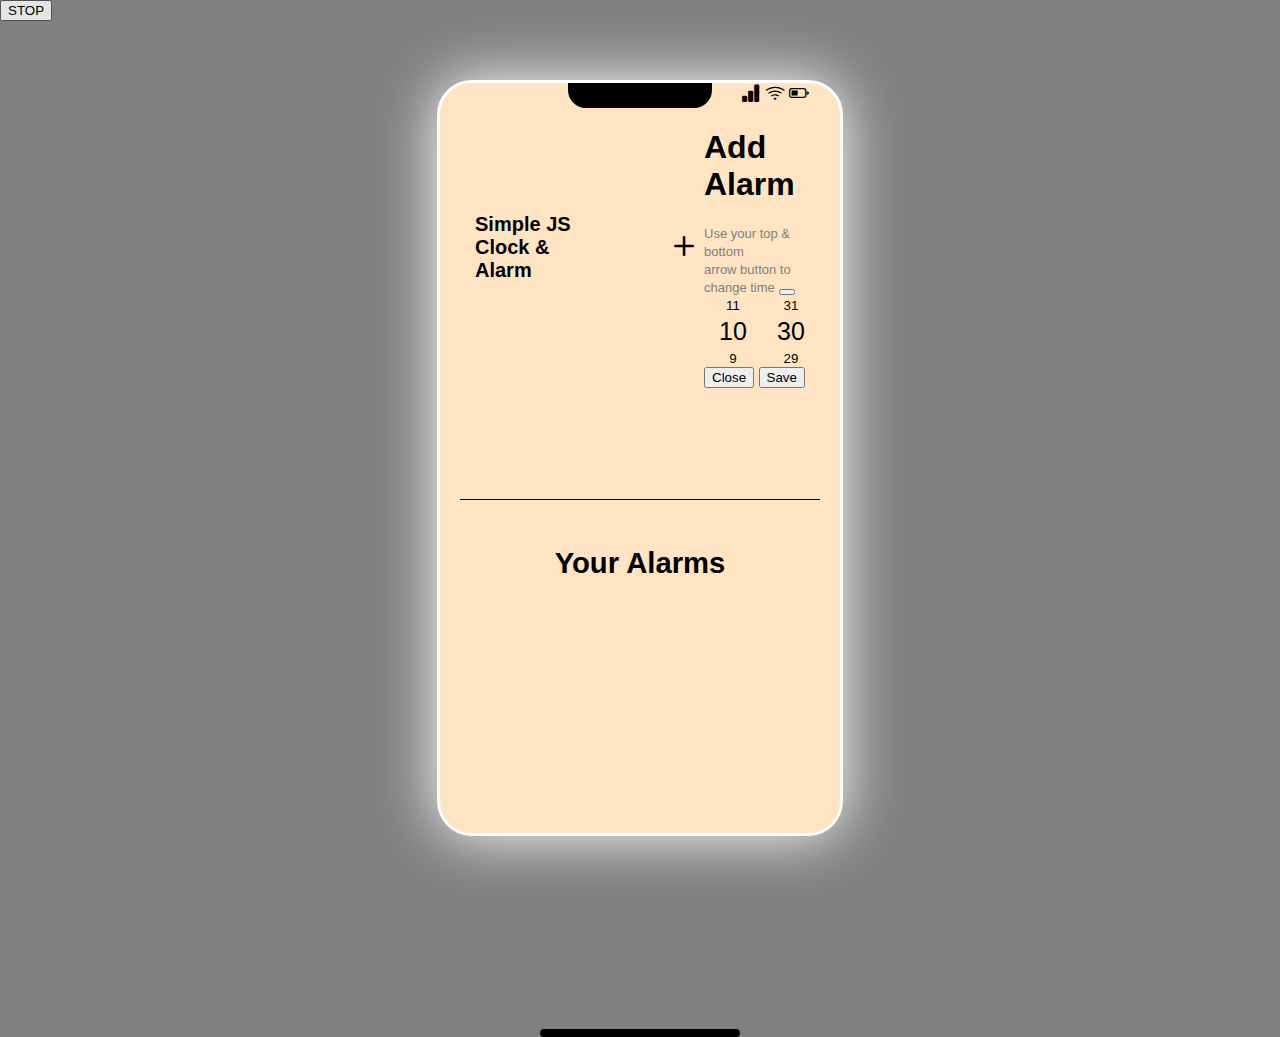
<file: index.html>
<!DOCTYPE html>
<html lang="pl">
<head>
    <meta charset="UTF-8">
    <meta http-equiv="X-UA-Compatible" content="IE=edge">
    <meta name="viewport" content="width=device-width, initial-scale=1.0">
    <title>Iphone clock</title>
    <link rel="stylesheet" href="https://cdn.jsdelivr.net/npm/bootstrap-icons@1.10.3/font/bootstrap-icons.css">
    <link href="https://cdn.jsdelivr.net/npm/bootstrap@5.3.0-alpha1/dist/css/bootstrap.min.css" rel="stylesheet" integrity="sha384-GLhlTQ8iRABdZLl6O3oVMWSktQOp6b7In1Zl3/Jr59b6EGGoI1aFkw7cmDA6j6gD" crossorigin="anonymous">
    <script src="https://cdn.jsdelivr.net/npm/bootstrap@5.3.0-alpha1/dist/js/bootstrap.bundle.min.js" integrity="sha384-w76AqPfDkMBDXo30jS1Sgez6pr3x5MlQ1ZAGC+nuZB+EYdgRZgiwxhTBTkF7CXvN" crossorigin="anonymous"></script>

    <link rel="stylesheet" href="css/button.css">
    <link rel="stylesheet" href="css/style.css">
    <link rel="stylesheet" href="css/form.css">
</head>
<body onload="kafel()">

    <button onclick="stop()">STOP</button>
    <audio id="test1">
        <source src="WOK.mp3" type="audio/mpeg">
    </audio>

    <br>
    <main class="main">
        <div class="IpScreen">
            <main class="topMain">
                <div class="topLeft">
                    <span id="topTime"></span>
                </div>
                <div class="topMid">
                    
                </div>
                <div class="topRight">
                    <i class="bi bi-bar-chart-fill"></i>
                    <i class="bi bi-wifi"></i>
                    <i class="bi bi-battery-half"></i>
                </div>
            </main>

            <div class="flex margin1">
                <span class="title">Simple JS Clock & Alarm</span>
                <i class="bi bi-plus" data-bs-toggle="modal" data-bs-target="#exampleModal"></i>
                
                <!-- Modal -->
                <div class="modal fade" id="exampleModal" tabindex="-1" aria-labelledby="exampleModalLabel" aria-hidden="true">
                    <div class="modal-dialog">
                        <div class="modal-content">
                            <div class="modal-header">
                                <h1 class="modal-title fs-5" id="exampleModalLabel">Add Alarm </h1>
                                <span class="model-text text-center">Use your top & bottom <br> arrow button to change time</span>
                                <button type="button" class="btn-close" data-bs-dismiss="modal" aria-label="Close"></button>
                            </div>
                            <div class="modal-body">
                                <form action="#">
                                    <div class="flex">
                                        <div class="w-50">
                                            <div class="input">
                                                <div class="inputTop">
                                                    <input type="button" id="HUp" value="11" onclick="upH()">
                                                </div>
                                                <div class="inputMid">
                                                    <input required="" type="text" readonly="readonly" autocomplete="off" min="-1" max="24" value="10" id="godzi" class="Godzina">
                                                </div>
                                                <div class="inputBot">
                                                    <input type="button" id="HDown" value="9" onclick="downH()">
                                                </div>
                                            </div>
                                        </div>

                                        <div class="w-50">
                                            <div class="input">
                                                <div class="inputTop">
                                                    <input type="button" id="MUp" value="31" onclick="upM()">
                                                </div>
                                                <div class="inputMid">
                                                    <input required="" type="text" readonly="readonly" autocomplete="off" value="30" id="min" class="Godzina">
                                                </div>
                                                <div class="inputBot">
                                                    <input type="button" id="MDown" value="29" onclick="downM()">
                                                </div>
                                            </div>
                                        </div>
                                    </div>
                                </form>
                            </div>
                            <div class="modal-footer">
                                <button type="button" class="btn btn-secondary" data-bs-dismiss="modal">Close</button>
                                <button type="button" onclick="Add() , window.location.reload()" class="btn btn-primary">Save</button>
                            </div>
                        </div>
                    </div>
                </div>
            </div>
            <section>
                
                <div class="time">
                    <h1 id="midTime"></h1> 
                </div>

                <hr>
                <br>
                <center><h3>Your Alarms</h3></center>
                <div id="budzik">
                    
                </div>

            </section>


            <div class="bottom"></div>
        </div>
    </main>

    <script src="src/alert.js"></script>
    <script src="src/input.js"></script>
    <script src="src/time.js"></script>
    <script src="src/audio.js"></script>
    
</body>
</html>
</file>
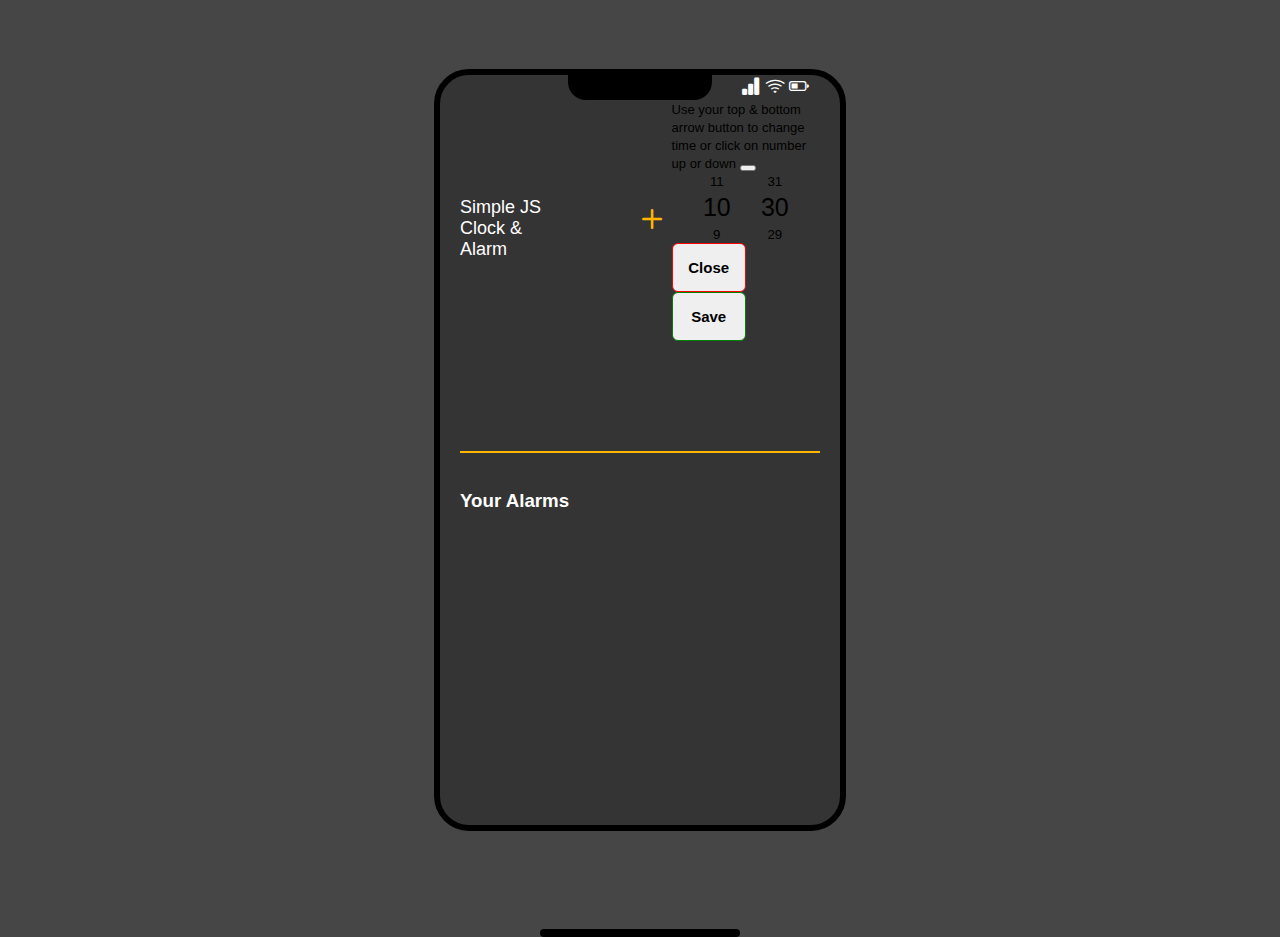
<file: Iphone-clock-alarm-JS/index.html>
<!DOCTYPE html>
<html lang="pl">
<head>
    <meta charset="UTF-8">
    <meta http-equiv="X-UA-Compatible" content="IE=edge">
    <meta name="viewport" content="width=device-width, initial-scale=1.0">
    <title>Iphone clock</title>
    <link rel="stylesheet" href="https://cdn.jsdelivr.net/npm/bootstrap-icons@1.10.3/font/bootstrap-icons.css">
    <link href="https://cdn.jsdelivr.net/npm/bootstrap@5.3.0-alpha1/dist/css/bootstrap.min.css" rel="stylesheet" integrity="sha384-GLhlTQ8iRABdZLl6O3oVMWSktQOp6b7In1Zl3/Jr59b6EGGoI1aFkw7cmDA6j6gD" crossorigin="anonymous">
    <script src="https://cdn.jsdelivr.net/npm/bootstrap@5.3.0-alpha1/dist/js/bootstrap.bundle.min.js" integrity="sha384-w76AqPfDkMBDXo30jS1Sgez6pr3x5MlQ1ZAGC+nuZB+EYdgRZgiwxhTBTkF7CXvN" crossorigin="anonymous"></script>

    <link rel="stylesheet" href="css/button.css">
    <link rel="stylesheet" href="css/style.css">
    <link rel="stylesheet" href="css/form.css">
</head>
<body onload="kafel()">

    <audio id="test1">
        <source src="WOK.mp3" type="audio/mpeg">
    </audio>
    <main class="main">
        <div class="IpScreen">
            <main class="topMain">
                <div class="topLeft">
                    <span id="topTime"></span>
                </div>
                <div class="topMid">
                    
                </div>
                <div class="topRight">
                    <i class="bi bi-bar-chart-fill"></i>
                    <i class="bi bi-wifi"></i>
                    <i class="bi bi-battery-half"></i>
                </div>
            </main>

            <div class="flex margin1">
                <span class="title">Simple JS Clock & Alarm</span>
                <i class="bi bi-plus" data-bs-toggle="modal" data-bs-target="#exampleModal"></i>
                
                <!-- Modal -->
                <div class="modal fade" id="exampleModal" tabindex="-1" aria-labelledby="exampleModalLabel" aria-hidden="true">
                    <div class="modal-dialog">
                        <div class="modal-content">
                            <div class="modal-header">
                                <span class="model-text">Use your top & bottom arrow button to change <br> time or click on number up or down</span>
                                <button type="button" class="btn-close" data-bs-dismiss="modal" aria-label="Close"></button>
                            </div>
                            <div class="modal-body">
                                <form action="#">
                                    <div class="flex">
                                        <div class="w-50">
                                            <div class="input">
                                                <div class="inputTop">
                                                    <input type="button" id="HUp" value="11" onclick="upH()">
                                                </div>
                                                <div class="inputMid">
                                                    <input required="" type="text" readonly="readonly" autocomplete="off" min="-1" max="24" value="10" id="godzi" class="Godzina">
                                                </div>
                                                <div class="inputBot">
                                                    <input type="button" id="HDown" value="9" onclick="downH()">
                                                </div>
                                            </div>
                                        </div>

                                        <div class="w-50">
                                            <div class="input">
                                                <div class="inputTop">
                                                    <input type="button" id="MUp" value="31" onclick="upM()">
                                                </div>
                                                <div class="inputMid">
                                                    <input required="" type="text" readonly="readonly" autocomplete="off" value="30" id="min" class="Godzina">
                                                </div>
                                                <div class="inputBot">
                                                    <input type="button" id="MDown" value="29" onclick="downM()">
                                                </div>
                                            </div>
                                        </div>
                                    </div>
                                </form>
                            </div>
                            <div class="modal-footer">
                                <button type="button" class="closeBtn" data-bs-dismiss="modal">Close</button>
                                <button type="button" onclick="Add() , window.location.reload()" class="addBtn">Save</button>
                            </div>
                        </div>
                    </div>
                </div>
            </div>
            <section>
                
                <div class="time">
                    <h1 id="midTime"></h1> 
                </div>

                <hr>
                <br>
                <h3>Your Alarms</h3>
                <br>
                <div id="budzik">
                    
                </div>

            </section>


            <div class="bottom"></div>
        </div>
    </main>

    <script src="src/alert.js"></script>
    <script src="src/input.js"></script>
    <script src="src/time.js"></script>
    <script src="src/audio.js"></script>
    
</body>
</html>
</file>
<file: css/button.css>
@charset "UTF-8";
.toggler-wrapper {
  display: block;
  width: 45px;
  height: 25px;
  cursor: pointer;
  position: relative;
}

.toggler-wrapper input[type="checkbox"] {
  display: none;
}

.toggler-wrapper input[type="checkbox"]:checked+.toggler-slider {
  background-color: #44cc66;
}

.toggler-wrapper .toggler-slider {
  background-color: #ccc;
  position: absolute;
  border-radius: 100px;
  top: 0;
  left: 0;
  width: 100%;
  height: 100%;
  -webkit-transition: all 300ms ease;
  transition: all 300ms ease;
}

.toggler-wrapper .toggler-knob {
  position: absolute;
  -webkit-transition: all 300ms ease;
  transition: all 300ms ease;
}

.toggler-wrapper{
	float: right;
}

.toggler-wrapper.style-1 input[type="checkbox"]:checked+.toggler-slider .toggler-knob {
  left: calc(100% - 19px - 3px);
}

.toggler-wrapper.style-1 .toggler-knob {
  width: calc(25px - 6px);
  height: calc(25px - 6px);
  border-radius: 50%;
  left: 3px;
  top: 3px;
  background-color: #fff;
}
</file>
<file: css/style.css>
body{
    background-color: gray;
    margin: 0;
    font-family:Verdana, Geneva, Tahoma, sans-serif
}

.main{
    height: 97vh;
    display: flex;
    justify-content: center;
    align-items: center;
}

.IpScreen{
    width: 400px;
    height: 750px;
    background-color: #ffe4c4;
    border-radius: 35px;
    border: 3px solid white;
    box-shadow: 0 0 60px white;
}

.topMain{
    display: flex;
    width: 90%;
    margin: 0 auto;
}

.topLeft , .topRight{
    width: 25%;
    text-align: center;
}

#topTime{
    font-size: 20px;
    font-weight: 700;
    color: black;
}

.topMid{
    width: 40%;
    height: 25px;
    background-color: black;
    border-bottom-left-radius: 18px;
    border-bottom-right-radius: 18px;
    margin: 0 auto;
}


.topRight .bi{
    font-size: 20px;
}

.time{
    padding: 30px;
    text-align: center;
    font-size: 30px;
}

section{
    width: 90%;
    margin: 0 auto;
}

center{
    font-size: 25px;
    font-weight: 700;
    font-family:Verdana, Geneva, Tahoma, sans-serif;
    
}

.flex{
    display: flex;
    width: 90%;

    display: flex;
    justify-content: center;
    align-items: center;
    
}

.margin1{
    margin: 0 auto;
}

.title{
    font-size: 20px;
    font-weight: 700;
    margin: 15px 15px;
    width: 50%;
}

hr{
    margin: 0 auto;
    margin-top: 10px;
    background-color: black;
    height: 1px;
    border: none;
}

i{
    text-align: right;
    width: 50%;
    font-size: 40px;
}

.bloczek{
    display: flex;
    justify-content: center;

    padding: 20px;
    border: 1px solid black;
    border-radius: 15px;
}

#budzik{
    overflow-y: scroll;
    height: 380px;
    width: 100%;
    padding: 0;
}


::-webkit-scrollbar {
    margin-top: 10px;
    width: 10px;
}
  
  /* Handle */
::-webkit-scrollbar-thumb {
    background: #7e585f; 
}
  
  /* Handle on hover */
::-webkit-scrollbar-thumb:hover {
    background: #7b742c; 
}


.bottom{
    margin: 0 auto;
    margin-top: 40px;
    width: 50%;
    height: 8px;
    background-color: black;
    border-radius: 30px;
}

.model-text{
    font-size: 13px;
    color: gray;
    font-weight: 400;
    text-align: center;
}

.modal-header .btn-close{
    margin: 0   ;
}
</file>
<file: css/form.css>
input[type=text]{
    background-color: transparent;
    border: 2px solid transparent;
    text-align: center;
    width: 50px;

    font-size: 25px;
    font-weight: 500;
}

input[type="button"]{
    background-color: transparent;
    border: none;
}

.input{
    margin: 0 auto;
    text-align: center;
}

.flex{
    width: 90%;
    margin: 0 auto;   
}
</file>
<file: Iphone-clock-alarm-JS/css/button.css>
@charset "UTF-8";
.toggler-wrapper {
  display: block;
  width: 45px;
  height: 25px;
  cursor: pointer;
  position: relative;
}

.toggler-wrapper input[type="checkbox"] {
  display: none;
}

.toggler-wrapper input[type="checkbox"]:checked+.toggler-slider {
  background-color: #44cc66;
}

.toggler-wrapper .toggler-slider {
  background-color: #ccc;
  position: absolute;
  border-radius: 100px;
  top: 0;
  left: 0;
  width: 100%;
  height: 100%;
  -webkit-transition: all 300ms ease;
  transition: all 300ms ease;
}

.toggler-wrapper .toggler-knob {
  position: absolute;
  -webkit-transition: all 300ms ease;
  transition: all 300ms ease;
}

.toggler-wrapper{
	float: right;
}

.toggler-wrapper.style-1 input[type="checkbox"]:checked+.toggler-slider .toggler-knob {
  left: calc(100% - 19px - 3px);
}

.toggler-wrapper.style-1 .toggler-knob {
  width: calc(25px - 6px);
  height: calc(25px - 6px);
  border-radius: 50%;
  left: 3px;
  top: 3px;
  background-color: #fff;
}
</file>
<file: Iphone-clock-alarm-JS/css/style.css>
body{
    background-color: #464646;
    margin: 0;
    font-family:Verdana, Geneva, Tahoma, sans-serif
}

.main{
    width: 100%;
    height: 100vh;

    min-width: 400px;

    display: flex;
    justify-content: center;
    align-items: center;
}

.IpScreen{
    width: 400px;
    max-height: 750px;
    background-color: #343434;
    color: #fff;
    border-radius: 35px;
    border: 6px solid black;
}

.topMain{
    display: flex;
    width: 90%;
    margin: 0 auto;
}

.topLeft , .topRight{
    width: 25%;
    text-align: center;
}

.bi-plus{
    color: #ffb700;
}

#topTime{
    font-size: 20px;
    font-weight: 700;
    color: white;
}

.topMid{
    width: 40%;
    height: 25px;
    background-color: black;
    border-bottom-left-radius: 18px;
    border-bottom-right-radius: 18px;
    margin: 0 auto;
}


.topRight .bi{
    font-size: 20px;
}

.time{
    padding: 30px 0 30px 0;
    font-size: 30px;
    font-weight: 900;
}

section{
    width: 90%;
    margin: 0 auto;
}

.flex{
    display: flex;
    width: 90%;

    display: flex;
    justify-content: center;
    align-items: center;
}

.margin1{
    margin: 0 auto;
}

.title{
    font-size: 18px;
    margin: 15px 0 0 0;
}

hr{
    margin: 0 auto;
    margin-top: 10px;
    background-color: #ffb700;
    height: 2px;
    border: none;
    width: 100%;
}

i{
    text-align: right;
    width: 50%;
    font-size: 40px;
}

.bloczek{
    display: flex;
    justify-content: center;
    width: 100%;
    margin: 0 0 25px 0 ;
}

#budzik{
    overflow-y: scroll;
    height: 380px;
    width: 100%;
    padding: 0;
}


::-webkit-scrollbar {
    margin: 10px 0 0 5px;
    width: 5px;
    border-radius: 30px;
}
  
::-webkit-scrollbar-thumb {
    background: #343434; 
}
  
::-webkit-scrollbar-thumb:hover {
    background: #343434;
}

.bottom{
    margin: auto auto 5px auto;
    width: 50%;
    height: 8px;
    background-color: black;
    border-radius: 30px;
}

.model-text{
    font-size: 13px;
    color: black;
    font-weight: 400;
}

.modal-header .btn-close{
    margin: 0;
}

.flex.alarm{
    width: 100%;
    margin: 0;
}

.modal-footer{
    flex-wrap: nowrap;
    padding: 0;
}

.closeBtn, .addBtn{
    width: 50%;
    border: none;
    border-radius: 6px;
    font-size: 15px;
    padding: 15px 0 15px 0;
    font-weight: 700;
}

.closeBtn{
    border: 1px solid red;
}

.addBtn{
    border: 1px solid green;
}
</file>
<file: Iphone-clock-alarm-JS/css/form.css>
input[type=text]{
    background-color: transparent;
    border: 2px solid transparent;
    text-align: center;
    width: 50px;

    font-size: 25px;
    font-weight: 500;
}

input[type="button"]{
    background-color: transparent;
    border: none;
}

.input{
    margin: 0 auto;
    text-align: center;
}

.flex{
    width: 90%;
    margin: 0 auto;   
}
</file>
